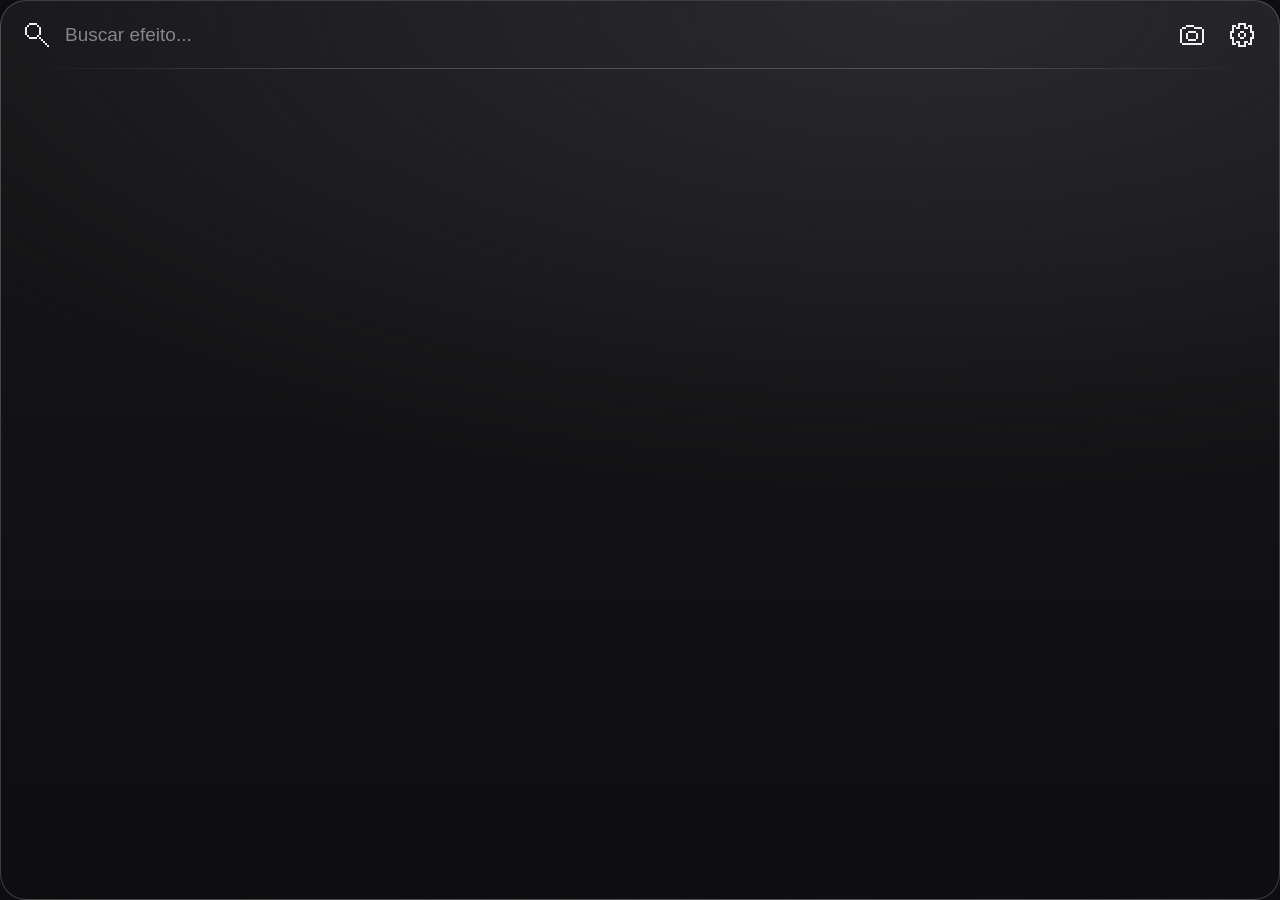
<file: extension/palette/index.html>
<!doctype html>
<html lang="pt-BR">
<head>
<meta charset="utf-8">
<title>ConsolePR</title>
<link rel="stylesheet" href="style.css">
</head>
<body>
  <header>
    <span id="search-icon" data-icon="search"></span>
    <input id="search" type="text" spellcheck="false" autocomplete="off" placeholder="Buscar efeito..." data-i18n-placeholder="search.placeholder" autofocus>
    <span id="settings-title" data-i18n="settings.title" hidden>Configurações</span>
    <button id="keys-button" type="button" title="Suavização de keyframes" aria-label="Suavização de keyframes" data-i18n-title="keys.button" data-icon="keyframe"></button>
    <button id="frame-button" type="button" title="Print do frame atual" aria-label="Print do frame atual" data-i18n-title="frame.title" aria-haspopup="menu" aria-expanded="false" data-icon="camera"></button>
    <button id="settings-button" type="button" title="Configurações" aria-label="Configurações" data-i18n-title="settings.title" data-icon="gear"></button>
    <div id="frame-menu" role="menu" hidden>
      <button type="button" role="menuitem" data-frame="clipboard"><span data-icon="clipboard"></span><span data-i18n="frame.clipboard">Copiar para a área de transferência</span></button>
      <button type="button" role="menuitem" data-frame="png"><span data-icon="picture"></span><span data-i18n="frame.png">Salvar como PNG</span></button>
      <button type="button" role="menuitem" data-frame="jpeg"><span data-icon="picture"></span><span data-i18n="frame.jpeg">Salvar como JPEG</span></button>
    </div>
  </header>
  <main id="list" role="listbox"></main>
  <section id="settings" hidden>
    <label for="hotkey-field" data-i18n="hotkey.label">Atalho para abrir o ConsolePR</label>
    <button id="hotkey-field" type="button"></button>
    <p id="hotkey-message" role="status"></p>
    <p class="hint" data-i18n="hotkey.hint">Clique no campo e pressione a combinação: Ctrl ou Alt com letra, número ou Espaço, ou uma tecla F. Com o programa em foco, ela tem prioridade sobre comandos iguais dele.</p>
    <button id="hotkey-default" type="button"></button>
    <div id="accent-control">
      <label for="accent-hex" data-i18n="accent.label">Cor de destaque</label>
      <div id="accent-row">
        <button id="accent-swatch" type="button" title="Abrir seletor de cores" aria-label="Abrir seletor de cores" data-i18n-title="accent.open" aria-expanded="false"></button>
        <input id="accent-hex" type="text" maxlength="7" spellcheck="false" autocomplete="off" aria-describedby="accent-message">
        <button id="accent-default" type="button" data-i18n="accent.default">Padrão</button>
      </div>
      <p id="accent-message" role="status" hidden></p>
      <div id="accent-picker" hidden>
        <div id="accent-sv" role="application" aria-label="Saturação e brilho" data-i18n-aria="accent.sv"><div id="accent-sv-thumb"></div></div>
        <input id="accent-hue" type="range" min="0" max="360" step="1" aria-label="Matiz" data-i18n-aria="accent.hue">
      </div>
    </div>
    <p class="credit"><span data-i18n="credit.by">Feito por</span> <a id="credit-link" href="https://www.instagram.com/kievydsg/">@kievydsg</a></p>
  </section>
  <section id="keys" hidden>
    <div class="ease-row">
      <span data-icon="easeIn" title="Entrada: suavização na chegada aos keyframes selecionados" data-i18n-title="keys.easeIn"></span>
      <input id="ease-in" type="range" min="0" max="100" step="1" aria-label="Suavização de entrada" data-i18n-aria="keys.easeIn">
      <input id="ease-in-value" class="ease-value" type="number" min="0" max="100" aria-label="Valor da entrada" data-i18n-aria="keys.easeInValue">
      <button type="button" class="interp-button" data-interp="hold" data-icon="hold" title="Clique: muda a interpolação dos keyframes selecionados para HOLD&#10;Alt+Clique: muda só a entrada (IN) para HOLD, segurando o valor até o keyframe&#10;Shift+Clique: muda só a saída (OUT) para HOLD" aria-label="Interpolação HOLD" data-i18n-title="keys.hold" data-i18n-aria="keys.holdName"></button>
    </div>
    <div class="ease-row">
      <span data-icon="easeOut" title="Saída: suavização na partida dos keyframes selecionados" data-i18n-title="keys.easeOut"></span>
      <input id="ease-out" type="range" min="0" max="100" step="1" aria-label="Suavização de saída" data-i18n-aria="keys.easeOut">
      <input id="ease-out-value" class="ease-value" type="number" min="0" max="100" aria-label="Valor da saída" data-i18n-aria="keys.easeOutValue">
      <button type="button" class="interp-button" data-interp="linear" data-icon="linear" title="Clique: muda a interpolação dos keyframes selecionados para LINEAR&#10;Alt+Clique: muda só a entrada (IN) para LINEAR&#10;Shift+Clique: muda só a saída (OUT) para LINEAR" aria-label="Interpolação LINEAR" data-i18n-title="keys.linear" data-i18n-aria="keys.linearName"></button>
    </div>
    <div class="ease-row">
      <span data-icon="easeBoth" title="Entrada e saída juntas" data-i18n-title="keys.easeBoth"></span>
      <input id="ease-both" type="range" min="0" max="100" step="1" aria-label="Suavização de entrada e saída" data-i18n-aria="keys.easeBoth">
      <input id="ease-both-value" class="ease-value" type="number" min="0" max="100" aria-label="Valor de entrada e saída" data-i18n-aria="keys.easeBothValue">
      <button type="button" class="interp-button" data-interp="bezier" data-icon="bezier" title="Clique: muda a interpolação dos keyframes selecionados para BEZIER&#10;Alt+Clique: muda só a entrada (IN) para BEZIER&#10;Shift+Clique: muda só a saída (OUT) para BEZIER" aria-label="Interpolação BEZIER" data-i18n-title="keys.bezier" data-i18n-aria="keys.bezierName"></button>
    </div>
    <div id="ease-preview" aria-hidden="true">
      <svg id="ease-graph" viewBox="-6 -6 112 112"><path class="ease-axis" d="M0 0 V100 H100"></path><path id="ease-curve" d=""></path></svg>
      <div id="ease-track"><div id="ease-dot"></div></div>
    </div>
    <p id="keys-hint" data-i18n="keys.hint">Selecione keyframes na timeline. Os sliders aplicam ao soltar.</p>
  </section>
  <footer id="status" hidden></footer>
  <script src="i18n.js"></script>
  <script src="icons.js"></script>
  <script src="search.js"></script>
  <script src="hotkey.js"></script>
  <script src="color.js"></script>
  <script src="frame.js"></script>
  <script src="keyframes.js"></script>
  <script src="palette.js"></script>
</body>
</html>
</file>
<file: extension/palette/style.css>
:root {
  --window: #161618;
  --window-light: #2a2a2e;
  --window-dark: #0e0e10;
  --line: rgba(255, 255, 255, 0.1);
  --line-strong: rgba(255, 255, 255, 0.2);
  --text: #f1f1f3;
  --muted: #85858c;
  /* The three accent values below are replaced at runtime by the chosen color */
  --accent: #c64bf2;
  --accent-rgb: 198, 75, 242;
  --accent-soft: #e0a0f8;
  --accent-glow: 0.7;
  --error: #ff8f9c;
  --radius: 26px; /* keep in sync with WINDOW_RADIUS in helper/hotkey.ps1 */
}

* { box-sizing: border-box; }

[hidden] { display: none !important; }

html, body {
  height: 100%;
  margin: 0;
  overflow: hidden;
  background: var(--window-dark);
  color: var(--text);
  font: 500 15px "Segoe UI Variable Text", "Segoe UI", -apple-system, BlinkMacSystemFont, "Helvetica Neue", Arial, sans-serif;
  user-select: none;
}

body {
  display: flex;
  flex-direction: column;
  border: 1px solid var(--line-strong);
  border-radius: var(--radius);
  background:
    radial-gradient(90% 55% at 72% 0%, var(--window-light) 0%, transparent 100%),
    linear-gradient(180deg, var(--window) 0%, var(--window-dark) 100%);
}

/* macOS keeps the system title bar, so the window can't be rounded */
body.platform-mac {
  border: 0;
  border-radius: 0;
}

.pixel-icon {
  display: block;
  width: 24px;
  height: 24px;
  fill: currentColor;
  shape-rendering: crispEdges;
}

/* Hairline that fades out at both ends, like the dividers of the panel */
header::after,
.group:not(:first-child)::before {
  content: "";
  position: absolute;
  left: 22px;
  right: 22px;
  height: 1px;
  background: linear-gradient(90deg, transparent, var(--line-strong) 25%, var(--line-strong) 75%, transparent);
}

header {
  position: relative;
  display: flex;
  align-items: center;
  flex: none;
  height: 68px;
  padding: 0 16px 0 24px;
}

header::after { bottom: 0; }

#search-icon { flex: none; }

body.settings-open #search-icon { display: none; }

#search {
  flex: 1;
  min-width: 0;
  height: 40px;
  margin-left: 14px;
  border: 0;
  outline: 0;
  background: transparent;
  color: #fff;
  font: inherit;
  font-size: 19px;
}

#search::placeholder { color: var(--muted); }

#settings-title {
  flex: 1;
  color: #fff;
  font-size: 19px;
}

#settings-button,
#frame-button,
#keys-button {
  flex: none;
  width: 42px;
  height: 42px;
  margin-left: 8px;
  padding: 8px; /* leaves exactly 24px, so the icon's pixels stay sharp */
  border: 1px solid transparent;
  border-radius: 50%;
  background: transparent;
  color: var(--text);
  cursor: pointer;
}

#settings-button:hover,
#frame-button:hover,
#frame-button:focus,
#keys-button:hover,
#keys-button:focus {
  border-color: var(--line);
  color: #fff;
  outline: 0;
}

#frame-button { margin-left: 8px; }
#keys-button { margin-left: 8px; }

/* Only After Effects exposes keyframe ease to scripts */
body:not(.host-AEFT) #keys-button { display: none; }

#keys-button.active {
  border-color: var(--line-strong);
  background: radial-gradient(circle at 30% 100%, rgba(var(--accent-rgb), var(--accent-glow)), rgba(var(--accent-rgb), 0.08) 75%);
  color: #fff;
}

body.settings-open #keys-button,
body.keys-open #frame-button { display: none; }
body.keys-open #search-icon { display: none; }

#keys {
  display: flex;
  flex-direction: column;
  flex: 1;
  min-height: 0;
  padding: 14px 22px 12px;
}

.ease-row {
  display: flex;
  align-items: center;
  height: 50px;
}

.ease-row > span { flex: none; color: var(--muted); }

.ease-row input[type="range"] {
  flex: 1;
  min-width: 0;
  height: 4px;
  margin: 0 14px;
  border-radius: 2px;
  outline: 0;
  background: linear-gradient(90deg, var(--accent) 0%, var(--accent) var(--fill, 0%), var(--line-strong) var(--fill, 0%));
  cursor: pointer;
  -webkit-appearance: none;
}

.ease-row input[type="range"]::-webkit-slider-thumb {
  width: 20px;
  height: 20px;
  border: 3px solid #ddd;
  border-radius: 50%;
  background: var(--window-dark);
  -webkit-appearance: none;
}

.ease-row input[type="range"]:focus::-webkit-slider-thumb { border-color: #fff; }

.ease-value {
  flex: none;
  width: 64px;
  height: 36px;
  padding: 0 10px;
  border: 1px solid var(--line);
  border-radius: 10px;
  outline: 0;
  background: #0b0b0d;
  color: #fff;
  font: inherit;
  font-size: 15px;
  text-align: center;
  user-select: text;
}

.ease-value:focus { border-color: var(--line-strong); }
.ease-value::-webkit-inner-spin-button { -webkit-appearance: none; }

.interp-button {
  flex: none;
  width: 42px;
  height: 42px;
  margin-left: 12px;
  padding: 8px;
  border: 1px solid var(--line-strong);
  border-radius: 50%;
  background: rgba(255, 255, 255, 0.025);
  color: var(--accent);
  cursor: pointer;
}

.interp-button:hover,
.interp-button:focus {
  border-color: rgba(255, 255, 255, 0.35);
  outline: 0;
}

.interp-button.current {
  background: radial-gradient(circle at 30% 100%, rgba(var(--accent-rgb), var(--accent-glow)), rgba(var(--accent-rgb), 0.08) 75%);
  color: #fff;
}

#ease-preview {
  display: flex;
  align-items: center;
  flex: none;
  height: 132px;
  margin-top: 14px;
  padding: 12px 16px;
  border: 1px solid var(--line);
  border-radius: 16px;
  background: rgba(255, 255, 255, 0.02);
}

#ease-graph {
  flex: none;
  width: 104px;
  height: 104px;
  overflow: visible;
}

.ease-axis {
  fill: none;
  stroke: var(--line-strong);
  stroke-width: 1.5;
}

#ease-curve {
  fill: none;
  stroke: var(--accent);
  stroke-width: 3;
  stroke-linecap: round;
  stroke-linejoin: round;
}

#ease-track {
  position: relative;
  flex: 1;
  height: 4px;
  margin: 0 12px 0 26px;
  border-radius: 2px;
  background: var(--line-strong);
}

#ease-dot {
  position: absolute;
  top: -8px;
  left: 0;
  width: 20px;
  height: 20px;
  margin-left: -10px;
  border-radius: 50%;
  background: var(--accent);
  box-shadow: 0 0 12px 2px rgba(var(--accent-rgb), 0.6);
  animation: ease-move 1.8s var(--ease-timing, linear) infinite;
}

/* The ease plays from 0% to 75%; the rest is a pause before the next loop. */
@keyframes ease-move {
  0% { left: 0; }
  75% { left: 100%; }
  100% { left: 100%; }
}

#keys-hint {
  flex: none;
  margin: 10px 2px 0;
  color: var(--muted);
  font-size: 12px;
  font-weight: 400;
}

#frame-button[aria-expanded="true"] {
  border-color: var(--line-strong);
  background: radial-gradient(circle at 30% 100%, rgba(var(--accent-rgb), var(--accent-glow)), rgba(var(--accent-rgb), 0.08) 75%);
  color: #fff;
}

body.settings-open #frame-button { display: none; }

#frame-menu {
  position: absolute;
  top: 60px;
  right: 16px;
  z-index: 2;
  width: 340px;
  padding: 8px;
  border: 1px solid var(--line-strong);
  border-radius: 18px;
  background: #141416;
  box-shadow: 0 8px 28px rgba(0, 0, 0, 0.6);
}

#frame-menu button {
  display: flex;
  align-items: center;
  width: 100%;
  height: 44px;
  padding: 0 12px;
  border: 1px solid transparent;
  border-radius: 22px;
  background: transparent;
  color: var(--text);
  font: inherit;
  font-size: 14px;
  text-align: left;
  cursor: pointer;
}

#frame-menu button .pixel-icon { margin-right: 12px; }

#frame-menu button:hover,
#frame-menu button:focus {
  border-color: var(--line-strong);
  background:
    radial-gradient(70% 150% at 0% 100%, rgba(var(--accent-rgb), var(--accent-glow)), transparent 100%),
    rgba(255, 255, 255, 0.025);
  color: #fff;
  outline: 0;
}

#settings-button.active {
  border-color: var(--line-strong);
  background: radial-gradient(circle at 30% 100%, rgba(var(--accent-rgb), var(--accent-glow)), rgba(var(--accent-rgb), 0.08) 75%);
  color: #fff;
}

#list {
  flex: 1;
  min-height: 0;
  padding: 6px 16px 14px 18px;
  overflow-y: auto;
}

.group {
  position: relative;
  display: flex;
  align-items: center;
  justify-content: space-between;
  height: 36px;
  padding: 0 8px 0 14px;
  color: var(--muted);
  font-size: 12px;
}

.group:not(:first-child) {
  height: 50px;
  padding-top: 14px;
}

.group:not(:first-child)::before {
  top: 6px;
  left: 4px;
  right: 4px;
}

.badge {
  min-width: 28px;
  padding: 1px 8px;
  border: 1px solid var(--line-strong);
  border-radius: 10px;
  color: var(--text);
  font-size: 11px;
  text-align: center;
}

.item {
  position: relative;
  display: flex;
  align-items: center;
  height: 46px;
  padding: 0 16px 0 14px;
  border: 1px solid transparent;
  border-radius: 23px;
  cursor: default;
}

.item .pixel-icon {
  flex: none;
  margin-right: 14px;
}

.item span {
  min-width: 0;
  overflow: hidden;
  white-space: nowrap;
  text-overflow: ellipsis;
}

.item.selected {
  border-color: var(--line-strong);
  background:
    radial-gradient(70% 150% at 0% 100%, rgba(var(--accent-rgb), var(--accent-glow)), transparent 100%),
    rgba(255, 255, 255, 0.025);
  color: #fff;
}

/* Glowing marker to the left of the selected row */
.item.selected::before {
  content: "";
  position: absolute;
  left: -13px;
  top: 13px;
  width: 4px;
  height: 18px;
  border-radius: 2px;
  background: var(--accent);
  box-shadow: 0 0 10px 2px rgba(var(--accent-rgb), 0.7);
}

.empty {
  padding: 22px 14px;
  color: var(--muted);
}

#settings {
  display: flex;
  flex-direction: column;
  flex: 1;
  min-height: 0;
  padding: 16px 26px 14px;
  overflow-y: auto;
}

#settings label {
  display: block;
  margin-bottom: 10px;
  color: var(--muted);
  font-size: 13px;
}

#settings button {
  font: inherit;
  cursor: pointer;
}

#hotkey-field {
  display: block;
  width: 100%;
  height: 50px;
  border: 1px solid var(--line-strong);
  border-radius: 25px;
  background: rgba(255, 255, 255, 0.025);
  color: #fff;
  font-size: 17px !important;
}

#hotkey-field:hover,
#hotkey-field:focus {
  border-color: rgba(255, 255, 255, 0.35);
  outline: 0;
}

#hotkey-field.capturing {
  border-color: var(--line-strong);
  background: radial-gradient(70% 150% at 0% 100%, rgba(var(--accent-rgb), var(--accent-glow)), transparent 100%);
  color: #fff;
  font-size: 15px !important;
}

#hotkey-message {
  min-height: 18px;
  margin: 8px 0 6px 2px;
  color: var(--accent-soft);
  font-size: 13px;
}

#hotkey-message.error { color: var(--error); }

.hint {
  margin: 0 0 12px 2px;
  color: var(--muted);
  font-size: 12px;
  font-weight: 400;
  line-height: 1.5;
}

#hotkey-default {
  align-self: flex-start;
  flex: none;
  height: 38px;
  padding: 0 18px;
  border: 1px solid var(--line-strong);
  border-radius: 19px;
  background: transparent;
  color: var(--text);
  font-size: 13px !important;
}

#hotkey-default:hover,
#hotkey-default:focus {
  border-color: rgba(255, 255, 255, 0.35);
  outline: 0;
}

#accent-control {
  position: relative;
  flex: none;
  margin-top: 16px;
  padding-top: 14px;
  border-top: 1px solid var(--line);
}

#accent-row {
  display: flex;
  align-items: center;
}

#accent-swatch {
  flex: none;
  width: 38px;
  height: 38px;
  padding: 0;
  border: 1px solid var(--line-strong);
  border-radius: 50%;
  background: var(--accent);
}

#accent-swatch:hover,
#accent-swatch:focus,
#accent-swatch[aria-expanded="true"] {
  border-color: #fff;
  outline: 0;
}

#accent-hex {
  flex: 1;
  min-width: 0;
  height: 38px;
  margin: 0 10px;
  padding: 0 16px;
  border: 1px solid var(--line-strong);
  border-radius: 19px;
  outline: 0;
  background: rgba(255, 255, 255, 0.025);
  color: #fff;
  font: inherit;
  font-size: 14px;
  letter-spacing: 0.04em;
  text-transform: uppercase;
  user-select: text;
}

#accent-hex:focus { border-color: rgba(255, 255, 255, 0.35); }
#accent-hex.invalid { border-color: var(--error); }

#accent-default {
  flex: none;
  height: 38px;
  padding: 0 16px;
  border: 1px solid var(--line-strong);
  border-radius: 19px;
  background: transparent;
  color: var(--text);
  font-size: 13px !important;
}

#accent-default:hover,
#accent-default:focus {
  border-color: rgba(255, 255, 255, 0.35);
  outline: 0;
}

#accent-message {
  margin: 6px 0 0 2px;
  color: var(--error);
  font-size: 12px;
}

/* Opens above the row, over the content, so the screen layout doesn't jump */
#accent-picker {
  position: absolute;
  left: 0;
  right: 0;
  bottom: 48px;
  z-index: 1;
  padding: 12px;
  border: 1px solid var(--line-strong);
  border-radius: 16px;
  background: #141416;
  box-shadow: 0 8px 28px rgba(0, 0, 0, 0.6);
}

#accent-sv {
  position: relative;
  height: 120px;
  border-radius: 8px;
  background-color: #f00;
  background-image:
    linear-gradient(0deg, #000, transparent),
    linear-gradient(90deg, #fff, transparent);
  cursor: crosshair;
  touch-action: none;
}

#accent-sv-thumb {
  position: absolute;
  width: 14px;
  height: 14px;
  margin: -7px 0 0 -7px;
  border: 2px solid #fff;
  border-radius: 50%;
  box-shadow: 0 0 0 1px rgba(0, 0, 0, 0.6);
  pointer-events: none;
}

#accent-hue {
  display: block;
  width: 100%;
  height: 12px;
  margin: 12px 0 2px;
  border-radius: 6px;
  outline: 0;
  background: linear-gradient(90deg, #f00, #ff0 16.67%, #0f0 33.33%, #0ff 50%, #00f 66.67%, #f0f 83.33%, #f00);
  cursor: pointer;
  -webkit-appearance: none;
}

#accent-hue::-webkit-slider-thumb {
  width: 16px;
  height: 16px;
  border: 2px solid #fff;
  border-radius: 50%;
  background: transparent;
  box-shadow: 0 0 0 1px rgba(0, 0, 0, 0.6);
  -webkit-appearance: none;
}

.credit {
  margin: auto 0 0;
  padding-top: 14px;
  color: var(--muted);
  font-size: 12px;
  text-align: center;
}

.credit a {
  color: var(--accent-soft);
  text-decoration: none;
}

.credit a:hover,
.credit a:focus {
  color: #fff;
  outline: 0;
  text-decoration: underline;
}

footer {
  flex: none;
  padding: 10px 26px 14px;
  color: var(--error);
  font-size: 13px;
  overflow: hidden;
  white-space: nowrap;
  text-overflow: ellipsis;
}

footer.info { color: var(--accent-soft); }

::-webkit-scrollbar { width: 6px; }
::-webkit-scrollbar-track { background: transparent; }
::-webkit-scrollbar-thumb {
  border-radius: 3px;
  background: rgba(255, 255, 255, 0.16);
}
</file>
